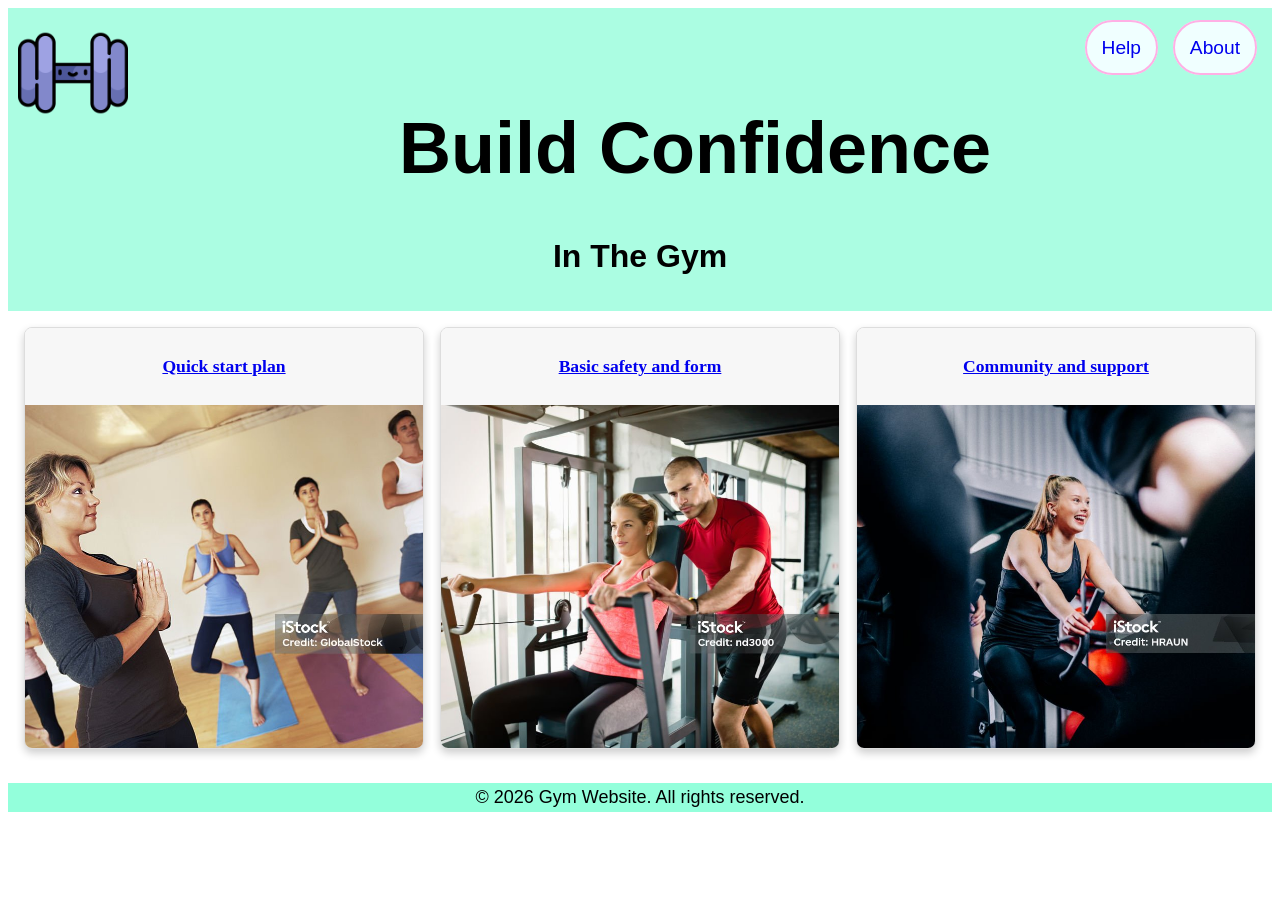
<file: index.html>
<!DOCTYPE html>
<html lang="en">

<head>
  <meta charset="UTF-8">
  <meta name="viewport" content="width=device-width, initial-scale=1.0">
  <meta name="description" content="gym project HTML5 structure">

   
  <link rel="icon" type="image/png" href="images/favicon.ico.png">

  <title>Build Confidence</title>

  <link rel="stylesheet" href="styles/style.css">
</head>

<body>
  <header>
    <a href="index.html">
      <img class="logo" src="images/dumbellicon.png" alt="dumbbell">
    </a>

    <nav>
      <ul>
        <li id="active"><a href="help.html">Help</a></li>
        <li><a href="about.html">About</a></li>
      </ul>
    </nav>

    <h1>Build Confidence</h1>
    <h2>In The Gym</h2>
  </header>
  <main>
    <section class="cards-section">
      <div class="cards-container">
        <a href="quick.html" class="card">
          <div class="card-header">
            <h3>Quick start plan</h3>
          </div>
          <div class="card-image">
            <img src="images/gym.jpg" alt="Gym">
          </div>
        </a>
        <a href="basics.html" class="card">
          <div class="card-header">
            <h3>Basic safety and form</h3>
          </div>
          <div class="card-image">
            <img src="images/gymphoto.jpg" alt="Gym basics">
          </div>
        </a>
        <a href="communication.html" class="card">
          <div class="card-header">
            <h3>Community and support</h3>
          </div>
          <div class="card-image">
            <img src="images/smileysportwoman.jpg" alt="Community">
          </div>
        </a>
      </div>
    </section>
  </main>
<footer class="footer">
  <p>&copy; 2026 Gym Website. All rights reserved.</p>
</footer>
</body>

</html>
</file>
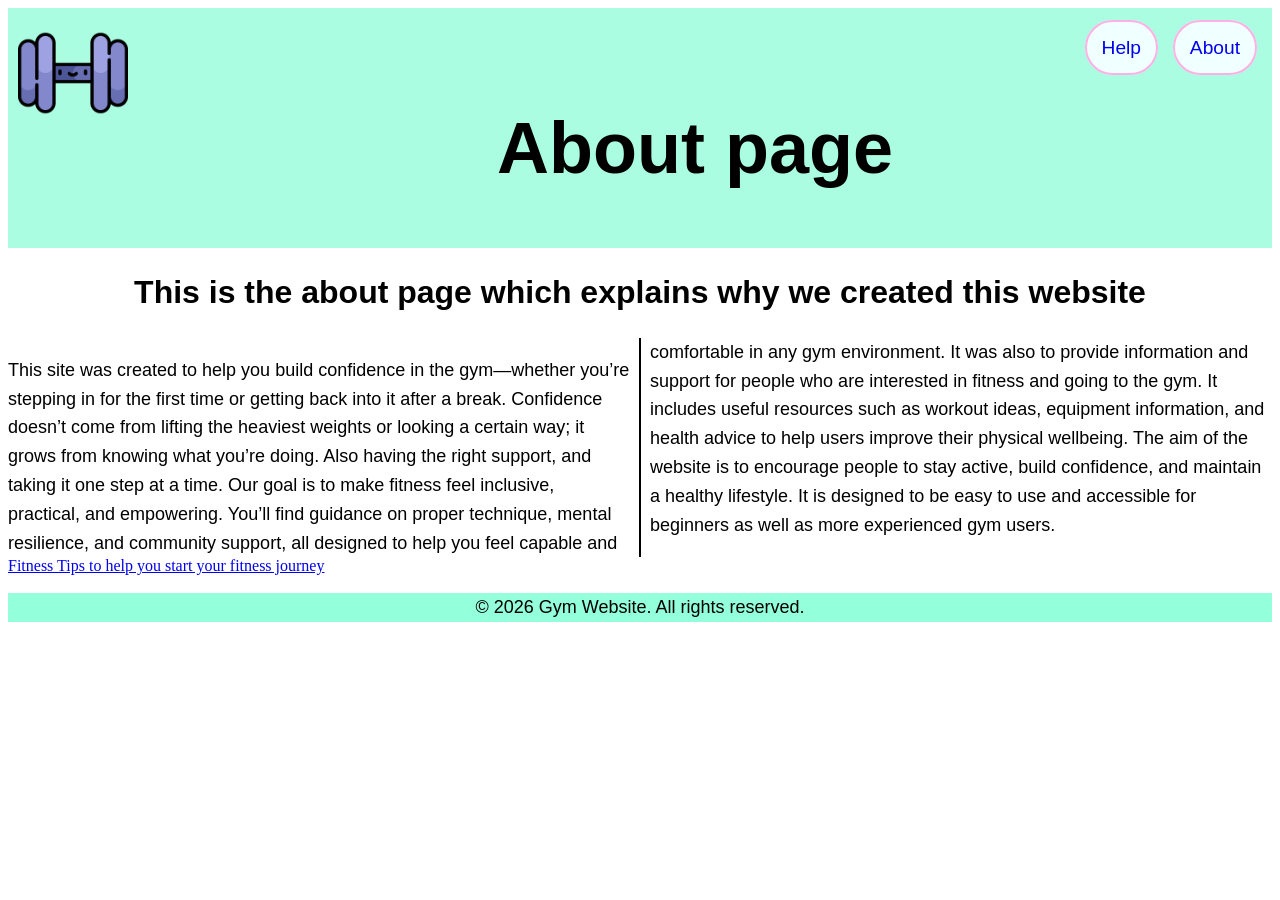
<file: about.html>
<!DOCTYPE html>
<html>

<head>
    <meta charset="UTF-8">
    <meta name="viewport" content="width=device-width, initial-scale=1.0">
    <meta name="description" content="gym project HTML5 structure">
    <title>About</title>
    <link rel="stylesheet" href="styles/style.css">
    <link rel="icon" type="image/png" href="images/favicon.ico.png">
</head>

<body>
    <header>
        <a href="index.html"><img class="logo" src="images/dumbellicon.png" alt="dumbell"></a>
        <nav>
            <ul>
                <li id="active"> <a href="help.html">Help</a></li>
                <li><a href="about.html">About</a></li>
            </ul>
        </nav>
        <h1>About page</h1>
    </header>
    <section>
        <h2>This is the about page which explains why we created this website</h2>

         <div class="columns">
    <p>This site was created to help you build confidence in the gym—whether you’re stepping in for the first time or
        getting back into it after a break. Confidence doesn’t come from lifting the heaviest weights or looking a
        certain way; it grows from knowing what you’re doing.
         Also having the right support, and taking it one step at a
        time. Our goal is to make fitness feel inclusive, practical, and empowering. You’ll find guidance on proper technique,
        mental resilience, and community support, all designed to help you feel capable and comfortable in any gym
        environment.
        It was also to provide information and support for people who are interested in fitness and going to the gym. It includes useful resources such as workout ideas, equipment information, and health advice to help users improve their physical wellbeing.

The aim of the website is to encourage people to stay active, build confidence, and maintain a healthy lifestyle. It is designed to be easy to use and accessible for beginners as well as more experienced gym users.

    </p>
    </section>
    <a href="https://www.nhs.uk/live-well/exercise/" target="_blank">
  Fitness Tips to help you start your fitness journey
</a>
<footer class="footer">
  <p>&copy; 2026 Gym Website. All rights reserved.</p>
</footer>
</body>

</html>
</file>
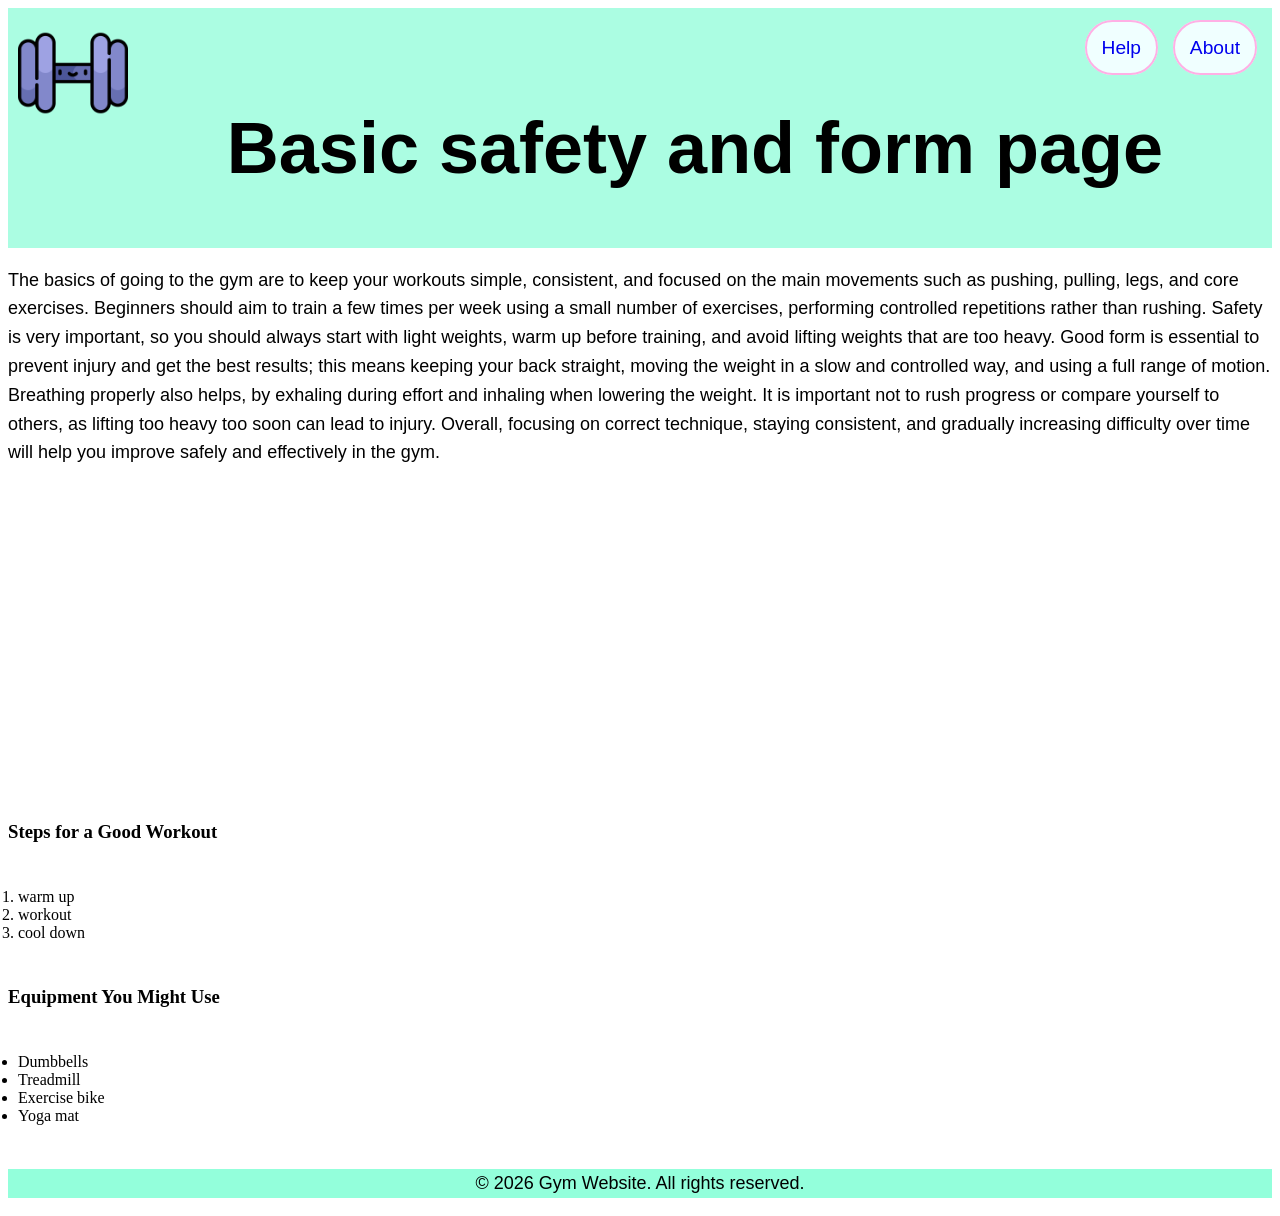
<file: basics.html>
<!DOCTYPE html>
<html>

<head>
    <meta charset="UTF-8">
    <meta name="viewport" content="width=device-width, initial-scale=1.0">
    <meta name="description" content="gym project HTML5 structure">
    <title>Basics saftey and form</title>
    <link rel="stylesheet" href="styles/style.css">
    <link rel="icon" type="image/png" href="images/favicon.ico.png">
</head>

<body>
 
    <header>
        <a href="index.html"><img class="logo" src="images/dumbellicon.png" alt="dumbell"></a>
        <nav>
            <ul>
                <li id="active"> <a href="help.html">Help</a></li>
                <li><a href="about.html">About</a></li>
            </ul>
        </nav>
        <h1>Basic safety and form page</h1>
    </header>
    <P>The basics of going to the gym are to keep your workouts simple, consistent, and focused on the main movements such as pushing, pulling, legs, and core exercises. Beginners should aim to train a few times per week using a small number of exercises, performing controlled repetitions rather than rushing. Safety is very important, so you should always start with light weights, warm up before training, and avoid lifting weights that are too heavy. Good form is essential to prevent injury and get the best results; this means keeping your back straight, moving the weight in a slow and controlled way, and using a full range of motion. Breathing properly also helps, by exhaling during effort and inhaling when lowering the weight. It is important not to rush progress or compare yourself to others, as lifting too heavy too soon can lead to injury. Overall, focusing on correct technique, staying consistent, and gradually increasing difficulty over time will help you improve safely and effectively in the gym.
    </P>
    <div class="media-row">
        <iframe src="https://www.youtube.com/embed/tUykoP30Gb0?si=PqRefpPw-selI40H"></iframe>

        <iframe src="https://www.google.com/maps/embed?pb=!1m18!1m12!1m3!1d2381.690000000000!2d-6.260309!3d53.349805!2m3!1f0!2f0!3f0!3m2!1i1024!2i768!4f13.1!3m3!1m2!1s0x0%3A0x0!2zNTPCsDIwJzU5LjMiTiA2wrAxNSczNy4xIlc!5e0!3m2!1sen!2sie!4v1610000000000!5m2!1sen!2sie"></iframe>
    </div>
    
<h3>Steps for a Good Workout</h3>
<ol class="gym-list">
  <li>warm up</li>
  <li>workout</li>
  <li>cool down</li>
</ol>

<h3>Equipment You Might Use</h3>
<ul class="gym-list">
  <li>Dumbbells</li>
  <li>Treadmill</li>
  <li>Exercise bike</li>
  <li>Yoga mat</li>
</ul>

   <footer class="footer">
  <p>&copy; 2026 Gym Website. All rights reserved.</p>
</footer>
</body>
</html>
</file>
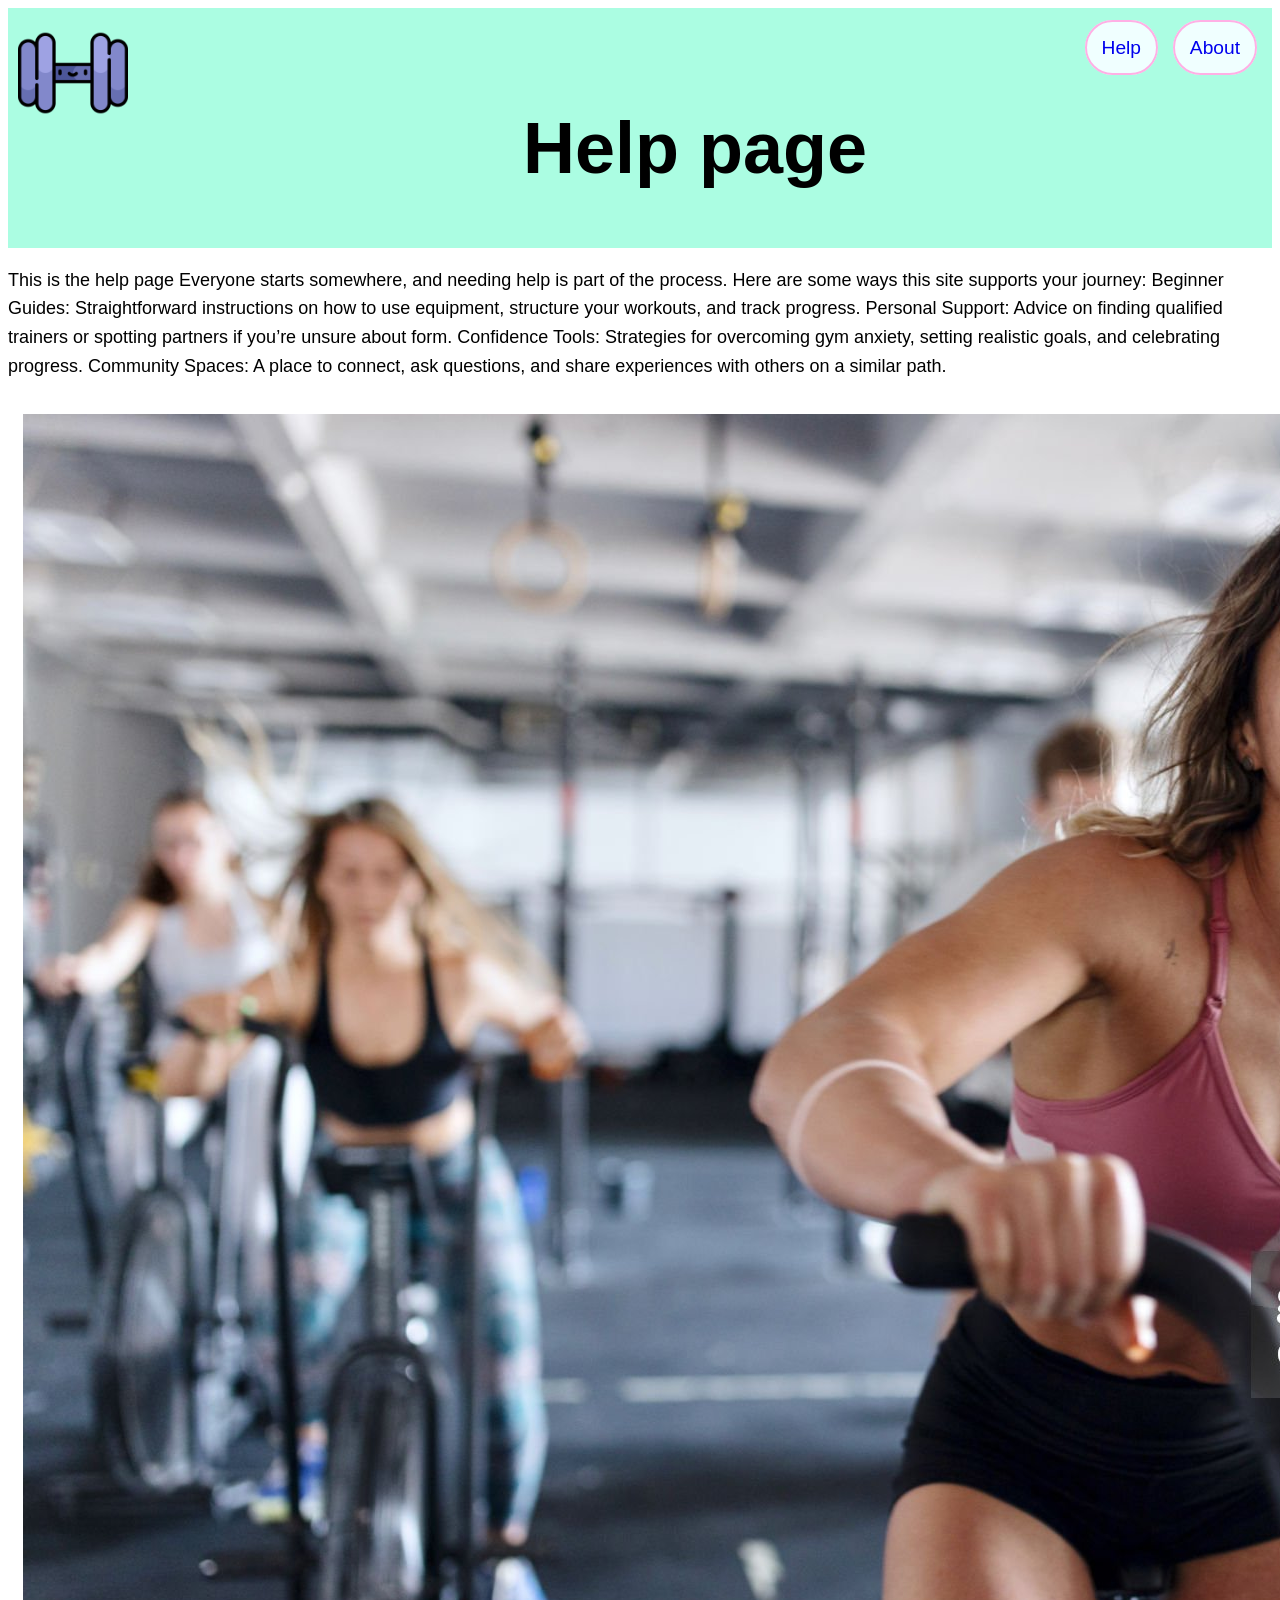
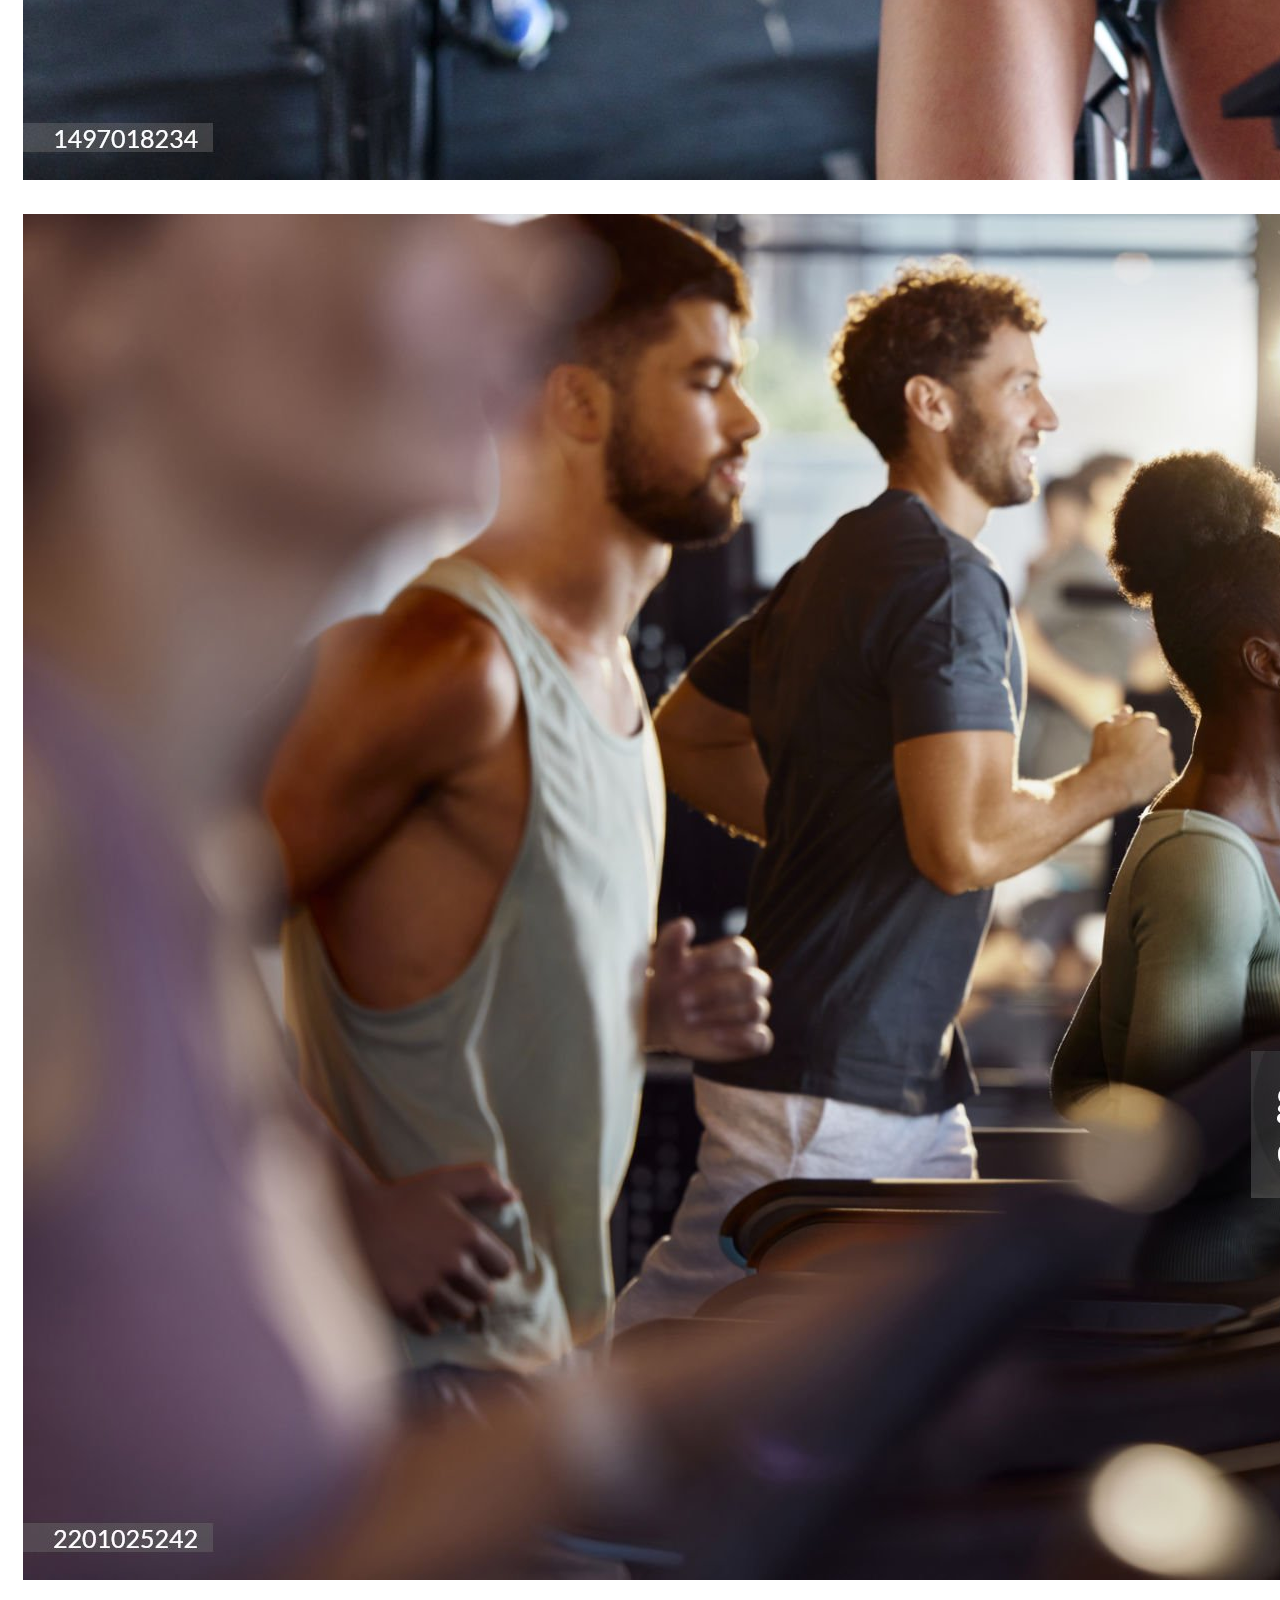
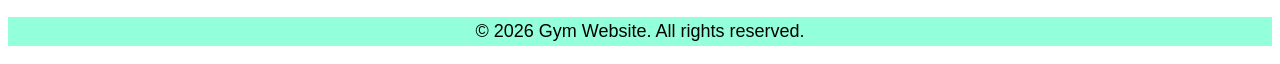
<file: help.html>
<!DOCTYPE html>
<html>

<head>
     <meta charset="UTF-8">
    <meta name="viewport" content="width=device-width, initial-scale=1.0">
    <meta name="description" content="gym project HTML5 structure">
    <title>About</title>
    <link rel="stylesheet" href="styles/style.css">
    <link rel="icon" type="image/png" href="images/favicon.ico.png">
</head>

<body>
     <header>
        <a href="index.html"><img class="logo" src="images/dumbellicon.png" alt="dumbell"></a>
        <nav>
            <ul>
                <li id="active"> <a href="help.html">Help</a></li>
                <li><a href="about.html">About</a></li>
            </ul>
        </nav>
        <h1>Help page</h1>
    </header>
    <P>This is the help page
        Everyone starts somewhere, and needing help is part of the process. Here are some ways this site supports your journey:

        Beginner Guides: Straightforward instructions on how to use equipment, structure your workouts, and track progress.
        Personal Support: Advice on finding qualified trainers or spotting partners if you’re unsure about form.
        Confidence Tools: Strategies for overcoming gym anxiety, setting realistic goals, and celebrating progress.
        Community Spaces: A place to connect, ask questions, and share experiences with others on a similar path.
    </P>
    <img src ="images/help image.jpg" class ="side-image">
    <img src ="images/help img.jpg" class ="side-image">
   <footer class="footer">
  <p>&copy; 2026 Gym Website. All rights reserved.</p>
</footer>
</body>

</html>
</file>
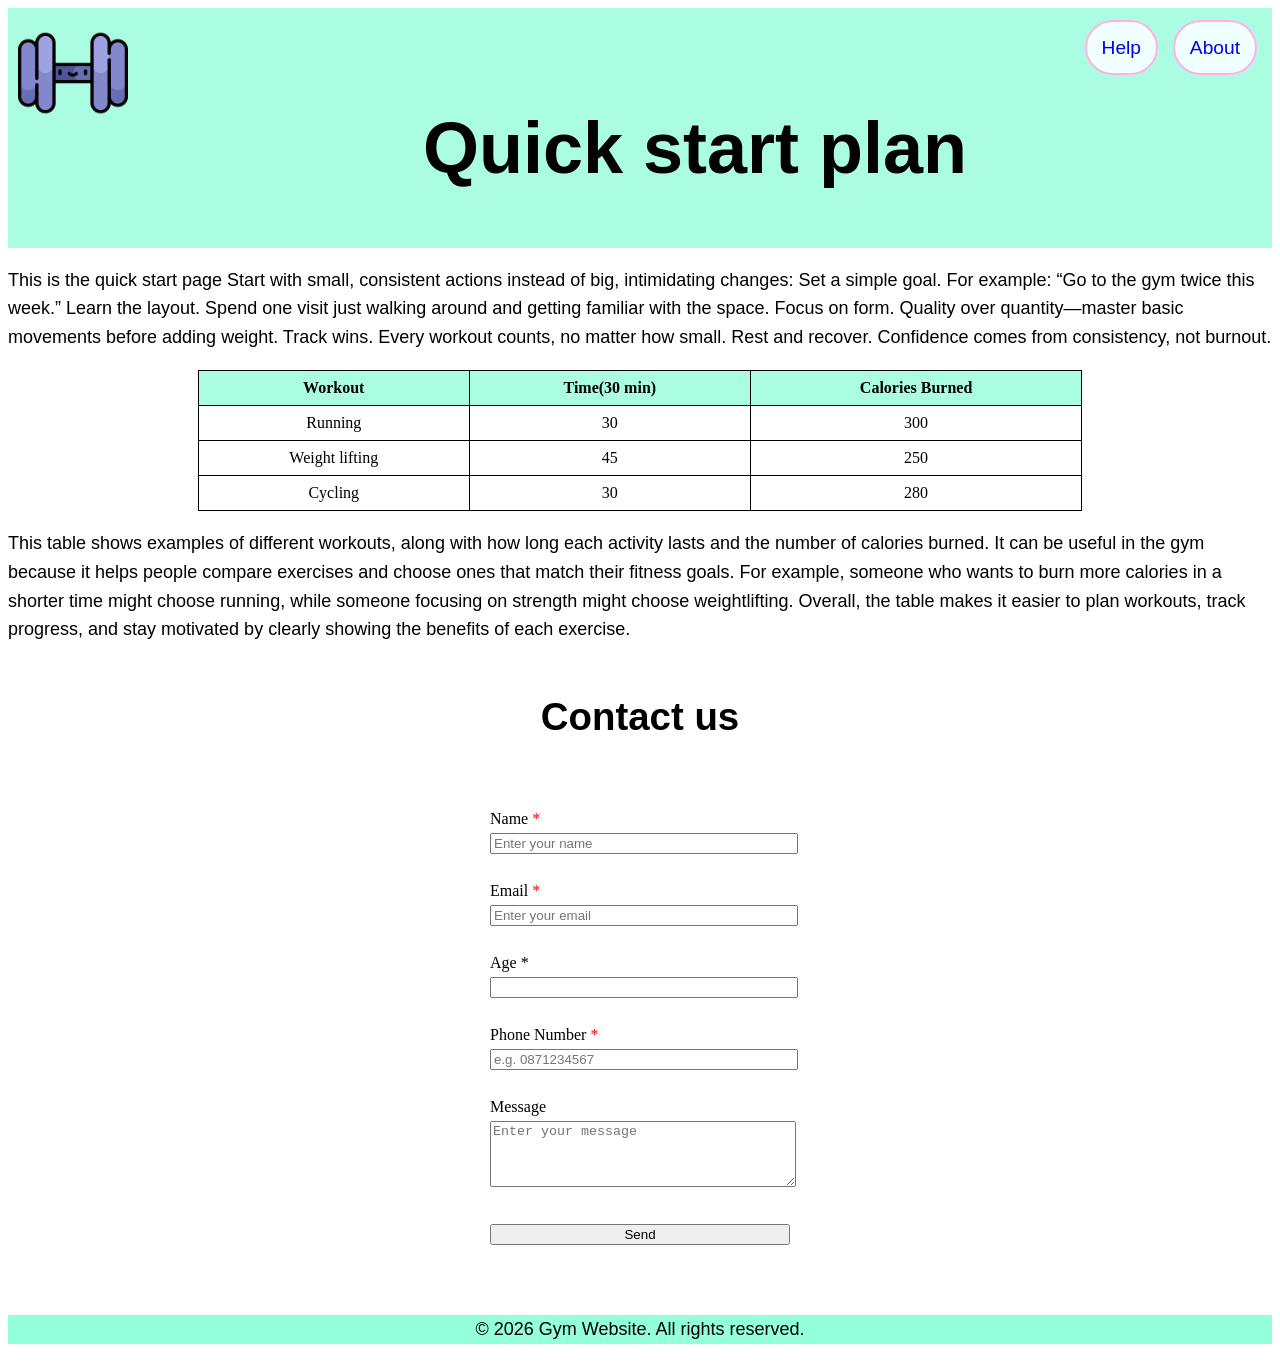
<file: quick.html>
<!DOCTYPE html>
<html>

<head>
    <meta charset="UTF-8">
    <meta name="viewport" content="width=device-width, initial-scale=1.0">
    <meta name="description" content="gym project HTML5 structure">
    <title>About</title>
    <link rel="stylesheet" href="styles/style.css">
    <link rel="icon" type="image/png" href="images/favicon.ico.png">
</head>

<body>
    <header>
        <a href="index.html"><img class="logo" src="images/dumbellicon.png" alt="dumbell"></a>
        <nav>
            <ul>
                <li id="active"> <a href="help.html">Help</a></li>
                <li><a href="about.html">About</a></li>
            </ul>
        </nav>
        <h1>Quick start plan</h1>
    </header>

    
    <P>This is the quick start page
        Start with small, consistent actions instead of big, intimidating changes:

        Set a simple goal. For example: “Go to the gym twice this week.”
        Learn the layout. Spend one visit just walking around and getting familiar with the space.
        Focus on form. Quality over quantity—master basic movements before adding weight.
        Track wins. Every workout counts, no matter how small.
        Rest and recover. Confidence comes from consistency, not burnout.
    </P>
    <table class="gym-table">
  <tr>
    <th>Workout</th>
    <th>Time(30 min)</th>
    <th>Calories Burned</th>
  </tr>
  <tr>
    <td>Running</td>
    <td>30</td>
    <td>300</td>
  </tr>
  <tr>
    <td>Weight lifting</td>
    <td>45</td>
    <td>250</td>
  </tr>
  <tr>
    <td>Cycling</td>
    <td>30</td>
    <td>280</td>
  </tr>
</table>
<p> This table shows examples of different workouts, along with how long each activity lasts and the number of calories burned. It can be useful in the gym because it helps people compare exercises and choose ones that match their fitness goals. For example, someone who wants to burn more calories in a shorter time might choose running, while someone focusing on strength might choose weightlifting. Overall, the table makes it easier to plan workouts, track progress, and stay motivated by clearly showing the benefits of each exercise.
    </p>

<h4>Contact us</h4>
<form class="contact-form">

  <label>Name <span class="required">*</span></label><br>
  <input type="text" placeholder="Enter your name" required><br><br>

  <label>Email <span class="required">*</span></label><br>
  <input type="email" placeholder="Enter your email" required><br><br>

  <label>Age <span class="requ  ired">*</span></label><br>
  <input type="number" min="12" max="100" required><br><br>

  <label>Phone Number <span class="required">*</span></label><br>
  <input type="tel" placeholder="e.g. 0871234567" required><br><br>

  <label>Message</label><br>
  <textarea rows="4" placeholder="Enter your message"></textarea><br><br>

  <input type="submit" value="Send">

</form>
<footer class="footer">
  <p>&copy; 2026 Gym Website. All rights reserved.</p>
</footer>
</body>
</html>
</file>
<file: styles/style.css>
h1{
    text-align: center;
    font-size: 450%;
    font-family: Arial, Helvetica, sans-serif;

}
h2{
    text-align: center;
    font-size: xx-large;
    font-family: Arial, Helvetica, sans-serif;
}
.logo{
   float: left;
    width: 110px;
    border-radius: 20px; 
    
}
header{
    background-color: rgb(171, 253, 226);
    padding: 10px;
}
nav ul{
    text-align: right;
    font-size: 1.2em;

}

nav ul li {
    display:inline;
    background-color:azure;
    padding:15px;
    margin: 5px;
    border: 2px solid rgb(255, 176, 229);
    border-radius: 40px;
}
nav ul li a{
    font-family: Arial, Helvetica, sans-serif;
    text-decoration: none;
}
nav ul li:hover 
{
    background-color: rgb(255, 176, 229);
    opacity: 50%;
}
.images{
    float: left;
    width: 350px;
    border-radius: 10px;
}
.photogym{
     float: right;
    width: 350px;
    border-radius: 10px;
}
.gymimage{
    width: 350px;
    border-radius: 10px;
}
.card {
  box-shadow: 0 4px 8px 0 rgba(0,0,0,0.2);
  transition: 0.3s;
  width: 40%;
}

.card:hover {
  box-shadow: 0 11px 30px 0 rgba(0,0,0,0.2);
}

.container {
  padding: 2px 16px;
}


.cards-section {
  padding: 1rem;
}


.cards-container {
  display: flex;
  gap: 1rem;           
  align-items: stretch;  
  justify-content: center; 
  flex-wrap: nowrap;     
}


.card {
  flex: 0 0 30%;          
  border: 1px solid #ddd;
  border-radius: 8px;
  overflow: hidden;
  background: #fff;
  display: flex;
  flex-direction: column;
}

.card img {
  width: 100%;
  height: auto;
  display: block;
}

.card .container {
  padding: 0.5rem 1rem;
}

.cards-container {
  display: flex;
  gap: 1rem;
  align-items: stretch;
  justify-content: center;
  flex-wrap: wrap;         
}

.card {
  flex: 1 1 calc(33.333% - 1rem); 
  min-width: 240px;               
}


.cards-section {
  padding: 1rem;
}

.cards-container {
  display: flex;
  gap: 1rem;
  align-items: stretch;
  justify-content: center;
  flex-wrap: wrap;
}

.card {
  display: flex;
  flex-direction: column;
  width: 30%;
  min-width: 240px;
  border: 1px solid #ddd;
  border-radius: 8px;
  overflow: hidden;
  background: #fff;
  height: 420px; 
}

.card-header {
  height: 15%;         
  display: flex;
  align-items: center;
  justify-content: center;
  padding: 0.5rem;
  background: #f7f7f7;
}

.card-header h3 {
  margin: 0;
  font-size: 1.1rem;
  text-align: center;
}

.card-image {
  height: 85%;           
  width: 100%;
  overflow: hidden;
}

.card-image img {
  width: 100%;
  height: 100%;
  object-fit: cover;       
  display: block;
}

.columns {
  column-count: 2;
  column-gap: 20px;
  column-rule: 2px solid black;
}

p {
  font-family: Arial, Helvetica, sans-serif;
  font-size: 18px;
  line-height: 1.6;
}

.media-row {
  display: flex;
  justify-content: space-between;
  gap: 20px;
  margin-top: 20px;
}

.media-row iframe {
  width: 48%;
  height:315px;
  border: none;
}

.communication {
  background-image: url("../images/weightgym.jpg");
  background-size: cover;
  background-repeat: no-repeat;
  background-position: center;
  min-height: 100vh;
}

.gym-table {
  width: 70%;
  margin: auto;
  border-collapse: collapse;
  background-color: white;
}

.gym-table th {
  background-color: rgb(171, 253, 226);
  color: rgb(0, 0, 0);
}

.gym-table th, .gym-table td {
  border: 1px solid black;
  padding: 8px;
  text-align: center;
}
.gym-list {
  background-color: white;
  display: inline-block;
  padding:10px;
  border-radius: 8px;
}
.gym-image {
  float: left;
  width: 200px;
  margin-right: 15px;
}

.text-box {
  background-color: rgba(255, 255, 255, 0.85);
  padding: 15px;
  border-radius: 8px;
}
.contact-form {
  background-color: white;
  padding: 20px;
  width: 300px;
  margin: 40px auto;   
  border-radius: 10px;
  text-align: left;
}

.contact-form input,
.contact-form textarea {
  width: 100%;
  margin-top: 5px;
  margin-bottom: 10px;
}

.required {
  color: red;
}

h4 {
    text-align: center;
    font-size: 240%;
    font-family: Arial, Helvetica, sans-serif;
}
.footer {
  background-color:  rgb(147, 255, 219);
  color: rgb(0, 0, 0);
}
.side-image {
  width: px;
  display: inline-block;
  margin: 15px;
}

.footer p {
 text-align: center;
}
</file>
